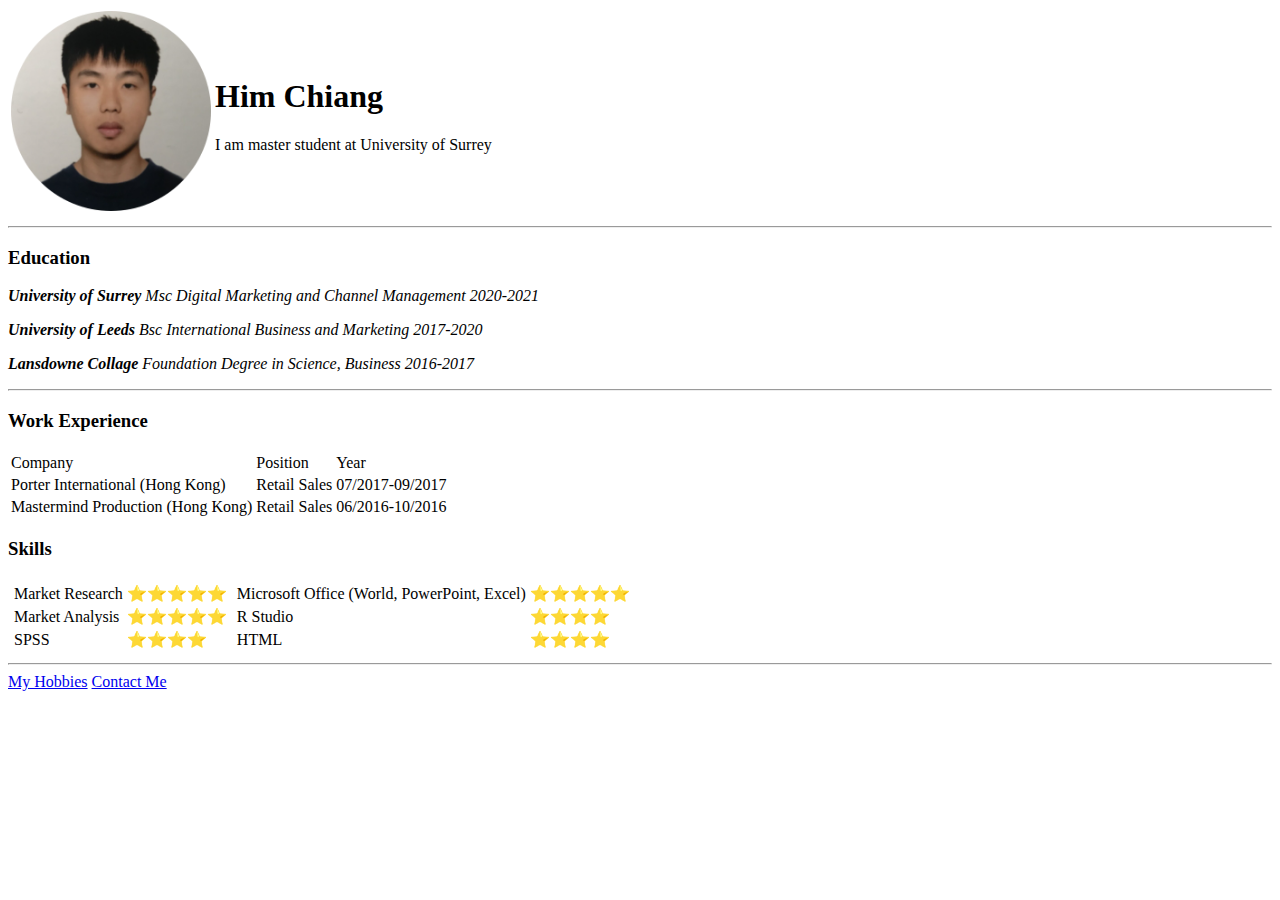
<file: Index.html>
<!DOCTYPE html>
<html lang="en" dir="ltr">

<head>
  <meta charset="utf-8">
  <title>Samuel's Personal Site</title>
</head>

<body>
  <table cellspaceing="20">
    <tr>
      <td><img src="images/profile.png" alt="Profile photo" width="200"height="200"></td>
      <td><h1>Him Chiang</h1>
        <p>I am master student at University of Surrey</p></td>

    </tr>
    </table>



<hr>
<h3>Education</h3>
<p><em><strong>University of Surrey</strong> Msc Digital Marketing and Channel Management 2020-2021</em></p>
<p><em><strong>University of Leeds</strong> Bsc International Business and Marketing 2017-2020</em></p>
<p> <em> <strong>Lansdowne Collage</strong> Foundation Degree in Science, Business 2016-2017</em> </p>
<hr>
<h3>Work Experience</h3>
<table>
  <thead>
    <tr>
      <td>Company</td>
      <td>Position</td>
      <td>Year</td>
    </tr>
    <tr>
      <td>Porter International (Hong Kong)</td>
      <td>Retail Sales</td>
      <td>07/2017-09/2017</td>
    </tr>
    <tr>
      <td>Mastermind Production (Hong Kong)</td>
      <td>Retail Sales</td>
      <td>06/2016-10/2016</td>
    </tr>
  </thead>
</table>

<h3>Skills</h3>
<table>
  <tr>
    <td><table>
        <tr>
            <td>Market Research</td>
            <td>⭐⭐⭐⭐⭐</td>
          </tr>
          <tr>
            <td>Market Analysis</td>
            <td>⭐⭐⭐⭐⭐</td>
          </tr>
          <tr>
            <td>SPSS</td>
            <td>⭐⭐⭐⭐</td>
            </tr>

      </tr>
    </table></td>
    <td><table>
        <tr>
            <td>Microsoft Office (World, PowerPoint, Excel)</td>
            <td>⭐⭐⭐⭐⭐</td>
          </tr>
          <tr>
            <td>R Studio</td>
        <td>⭐⭐⭐⭐</td>
          </tr>
          <tr>
            <td>HTML</td>
            <td>⭐⭐⭐⭐</td>
      </tr>
    </table></td>
  </tr>
</table>

<hr>
<a href="My hobbies.html">My Hobbies</a>
<a href="contact me.html">Contact Me</a>
</body>

</html>
</file>
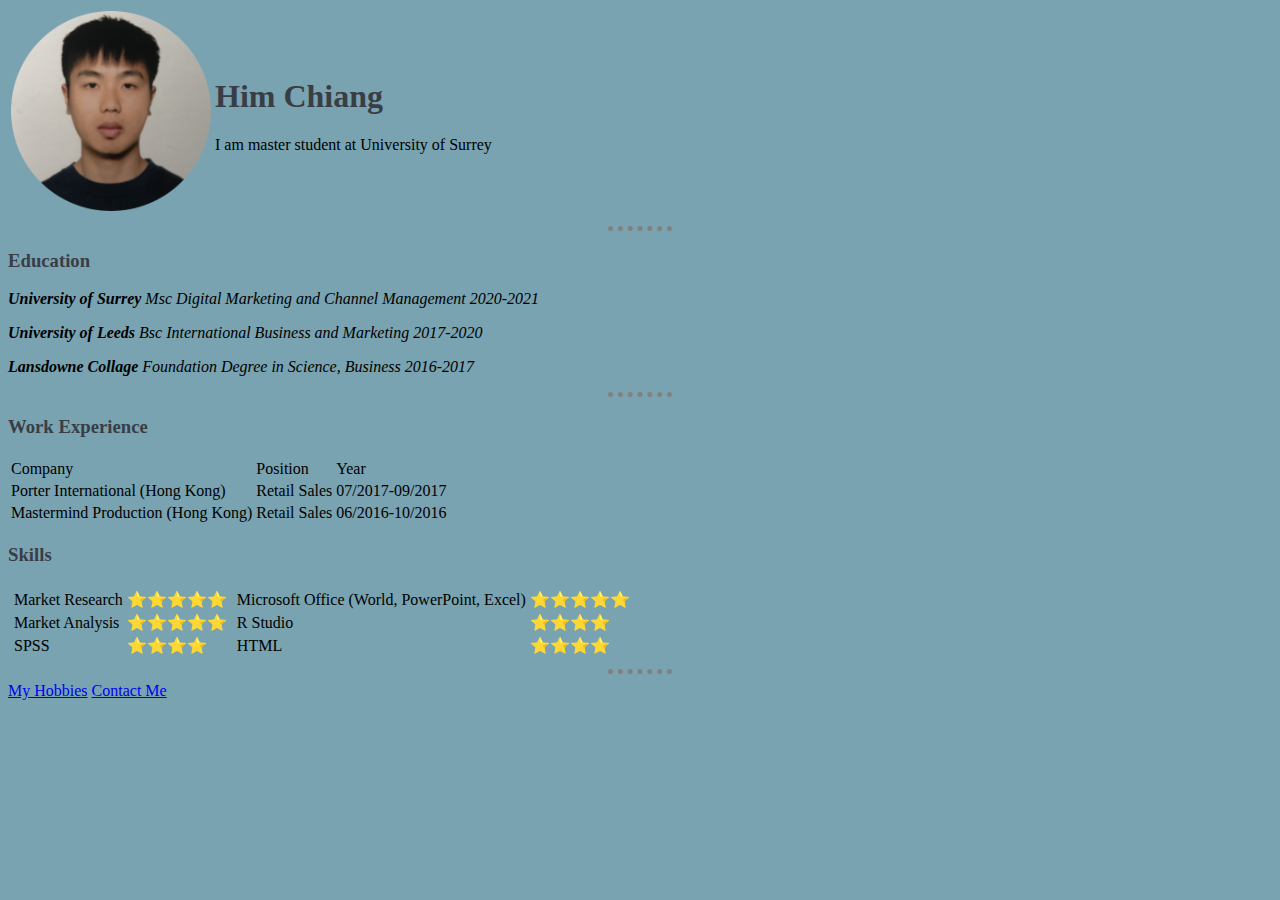
<file: index.html>
<!DOCTYPE html>
<html lang="en" dir="ltr">

<head>
  <meta charset="utf-8">
  <title>Samuel's Personal Site</title>
<link rel="stylesheet" href="css/styles.css">
</head>

<body>
  <table cellspaceing="20">
    <tr>
      <td><img src="images/profile.png" alt="Profile photo" width="200"height="200"></td>
      <td><h1>Him Chiang</h1>
        <p>I am master student at University of Surrey</p></td>

    </tr>
    </table>



<hr>
<h3>Education</h3>
<p><em><strong>University of Surrey</strong> Msc Digital Marketing and Channel Management 2020-2021</em></p>
<p><em><strong>University of Leeds</strong> Bsc International Business and Marketing 2017-2020</em></p>
<p> <em> <strong>Lansdowne Collage</strong> Foundation Degree in Science, Business 2016-2017</em> </p>
<hr>
<h3>Work Experience</h3>
<table>
  <thead>
    <tr>
      <td>Company</td>
      <td>Position</td>
      <td>Year</td>
    </tr>
    <tr>
      <td>Porter International (Hong Kong)</td>
      <td>Retail Sales</td>
      <td>07/2017-09/2017</td>
    </tr>
    <tr>
      <td>Mastermind Production (Hong Kong)</td>
      <td>Retail Sales</td>
      <td>06/2016-10/2016</td>
    </tr>
  </thead>
</table>

<h3>Skills</h3>
<table>
  <tr>
    <td><table>
        <tr>
            <td>Market Research</td>
            <td>⭐⭐⭐⭐⭐</td>
          </tr>
          <tr>
            <td>Market Analysis</td>
            <td>⭐⭐⭐⭐⭐</td>
          </tr>
          <tr>
            <td>SPSS</td>
            <td>⭐⭐⭐⭐</td>
            </tr>

      </tr>
    </table></td>
    <td><table>
        <tr>
            <td>Microsoft Office (World, PowerPoint, Excel)</td>
            <td>⭐⭐⭐⭐⭐</td>
          </tr>
          <tr>
            <td>R Studio</td>
        <td>⭐⭐⭐⭐</td>
          </tr>
          <tr>
            <td>HTML</td>
            <td>⭐⭐⭐⭐</td>
      </tr>
    </table></td>
  </tr>
</table>

<hr>
<a href="My hobbies.html">My Hobbies</a>
<a href="contact me.html">Contact Me</a>
</body>

</html>
</file>
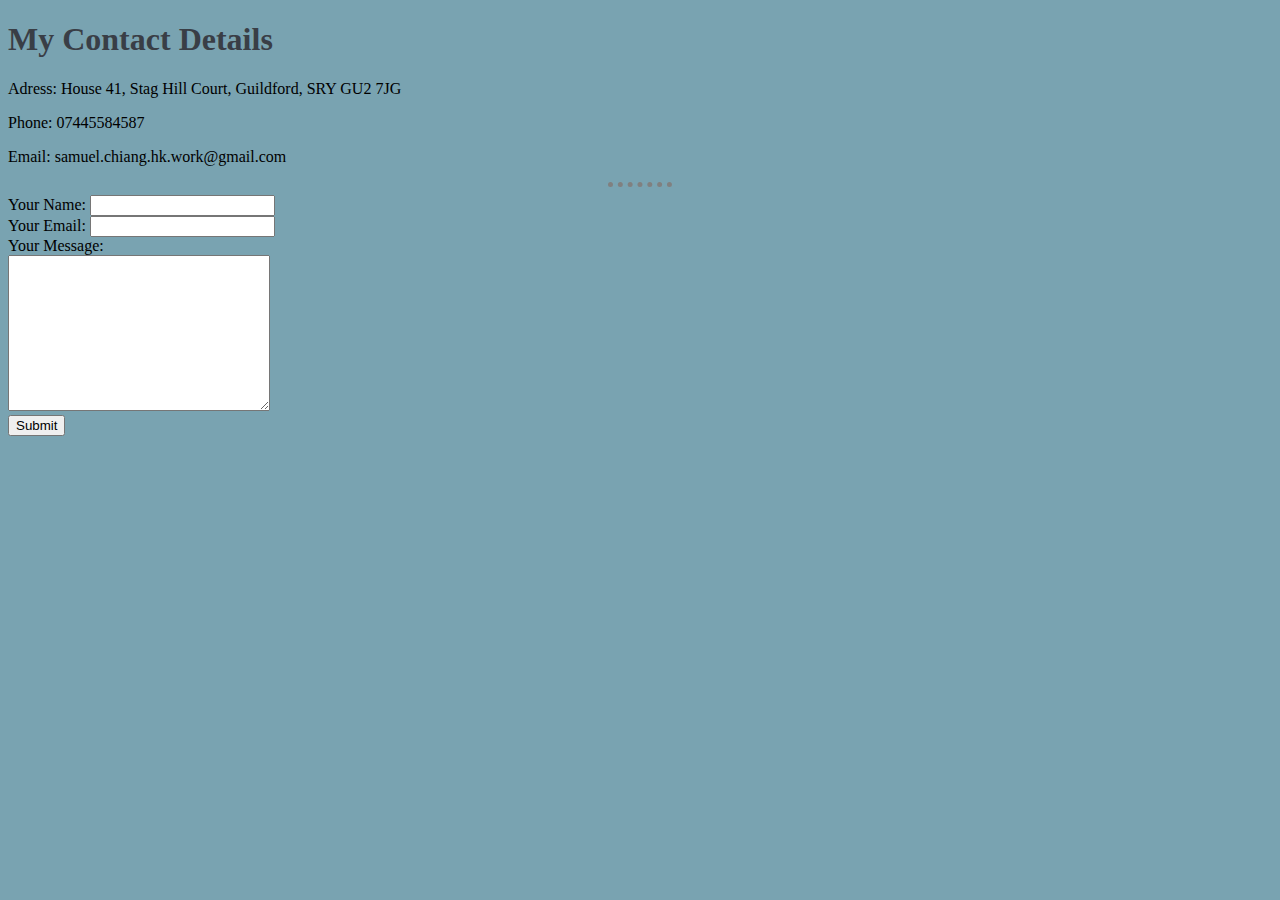
<file: contact me.html>
<!DOCTYPE html>
<html lang="en" dir="ltr">
  <head>
    <meta charset="utf-8">
    <title>Contact Me</title>
    <link rel="stylesheet" href="css/styles.css">
  </head>
  <body>
    <h1>My Contact Details</h1>
    <p>Adress: House 41, Stag Hill Court, Guildford, SRY GU2 7JG</p>
    <p>Phone: 07445584587</p>
    <p>Email: samuel.chiang.hk.work@gmail.com</p>
    <hr>
    <form  action="mailto:samuel.chiang.hk.work@gmail.com" method="post"enctype="text/plain">
      <label> Your Name: </label>
      <input type="text" name="yourName" value=""><br>
      <label> Your Email: </label>
      <input type="email" name="yourEmail" value=""><br>
      <label> Your Message: </label><br>
      <textarea name="yourMessage" rows="10" cols="30"></textarea><br>
      <input type="submit" name="" "">
    </form>
  </body>
</html>
</file>
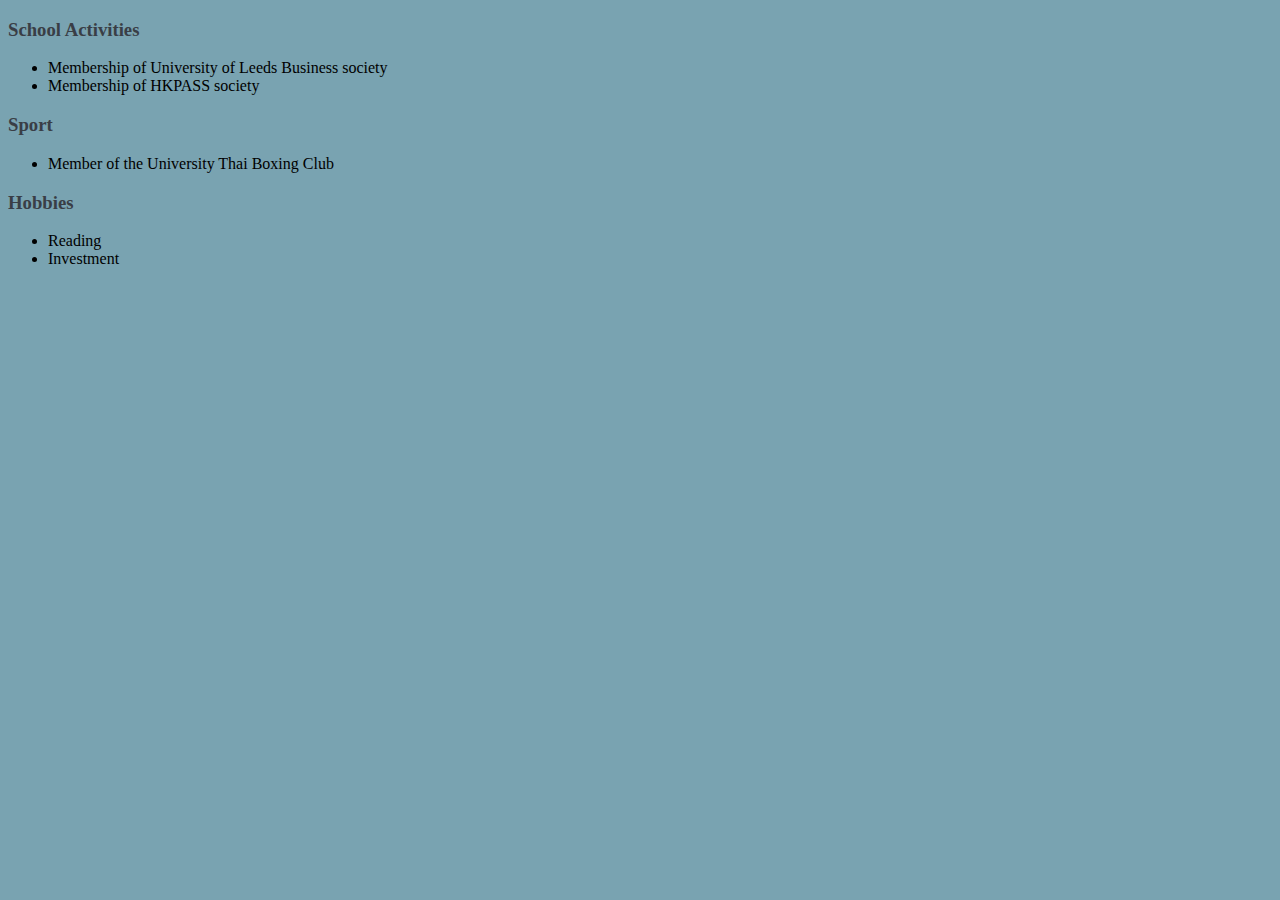
<file: my hobbies.html>
<!DOCTYPE html>
<html lang="en" dir="ltr">
  <head>
    <meta charset="utf-8">
    <title>My Hobbies</title>
    <link rel="stylesheet" href="css/styles.css">
  </head>
  <body>
    <h3>School Activities</h3>
<ul>
  <li> Membership of University of Leeds Business society</li>
  <li> Membership of HKPASS society</li>
</ul>
<h3>Sport</h3>
<ul>
  <li>Member of the University Thai Boxing Club</li>
</ul>
<h3>Hobbies</h3>
<ul>
  <li>Reading</li>
  <li>Investment</li>
</ul>
  </body>
</html>
</file>
<file: css/styles.css>
body {
  background-color:#79a3b1;
}
h1{
  color: #393e46
}
h3{
  color: #393e46
}
hr{
  border-style: none;
  border-top-style: dotted;
  border-color: grey;
  border-width: 5px;
  width: 5%
}
</file>
